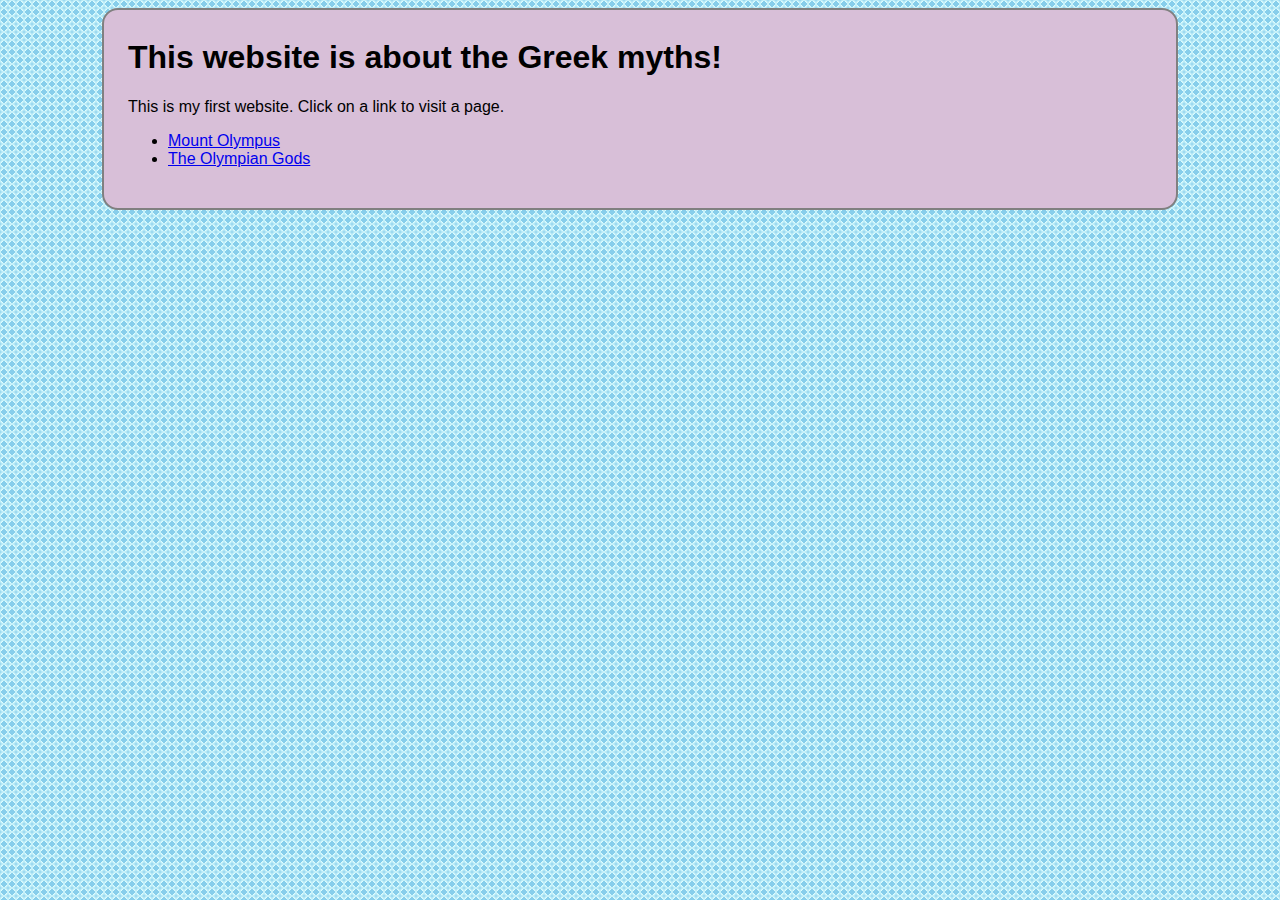
<file: index.html>
<!DOCTYPE html>
<html>
<head>
<title>Home</title>
  <link rel="stylesheet" href="./styles.css">
</head>
<body>
<h1>This website is about the Greek myths!</h1>
<p>This is my first website. Click on a link to visit a page.</p>
<ul>
  <li><a href="mount-olympus.html">Mount Olympus</a></li>
  <li><a href="the-olympian-gods.html">The Olympian Gods</a></li>
</ul>
  </body>
</html>
</file>
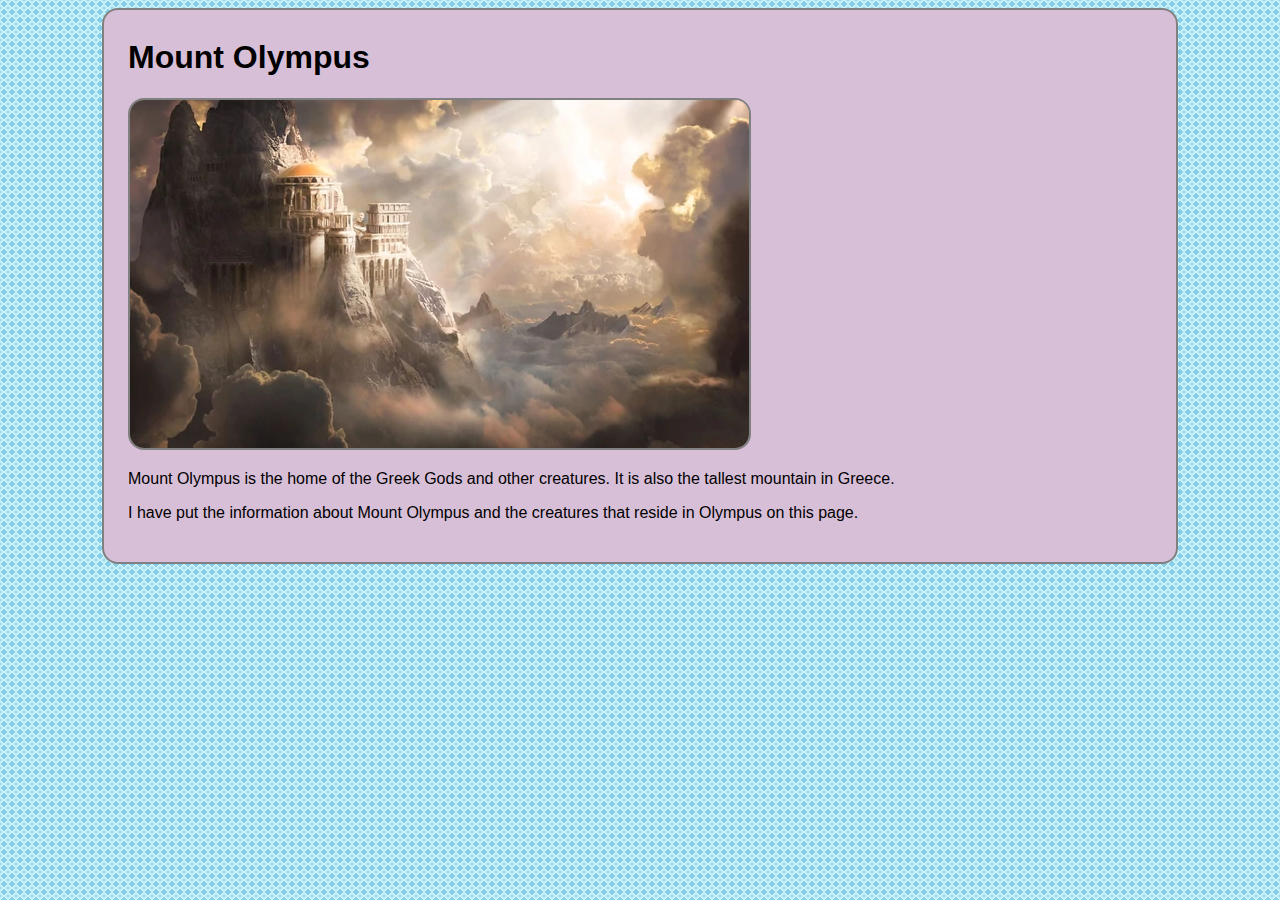
<file: mount-olympus.html>
<!DOCTYPE html>
<html>
  <head>
    <title>Mount Olympus</title>
    <link rel="stylesheet" href="./styles.css">
  </head>
  <body>
    <article>
      <h1>Mount Olympus</h1>
      <div class="olympus">
        <img src="./619.webp" alt="Picture of Mount Olympus">
      </div>
      <p>Mount Olympus is the home of the Greek Gods and other creatures. It is also the tallest mountain in Greece.</p>
      <p>I have put the information about Mount Olympus and the creatures that reside in Olympus on this page.</p>
    </article>
  </body>
</html>
</file>
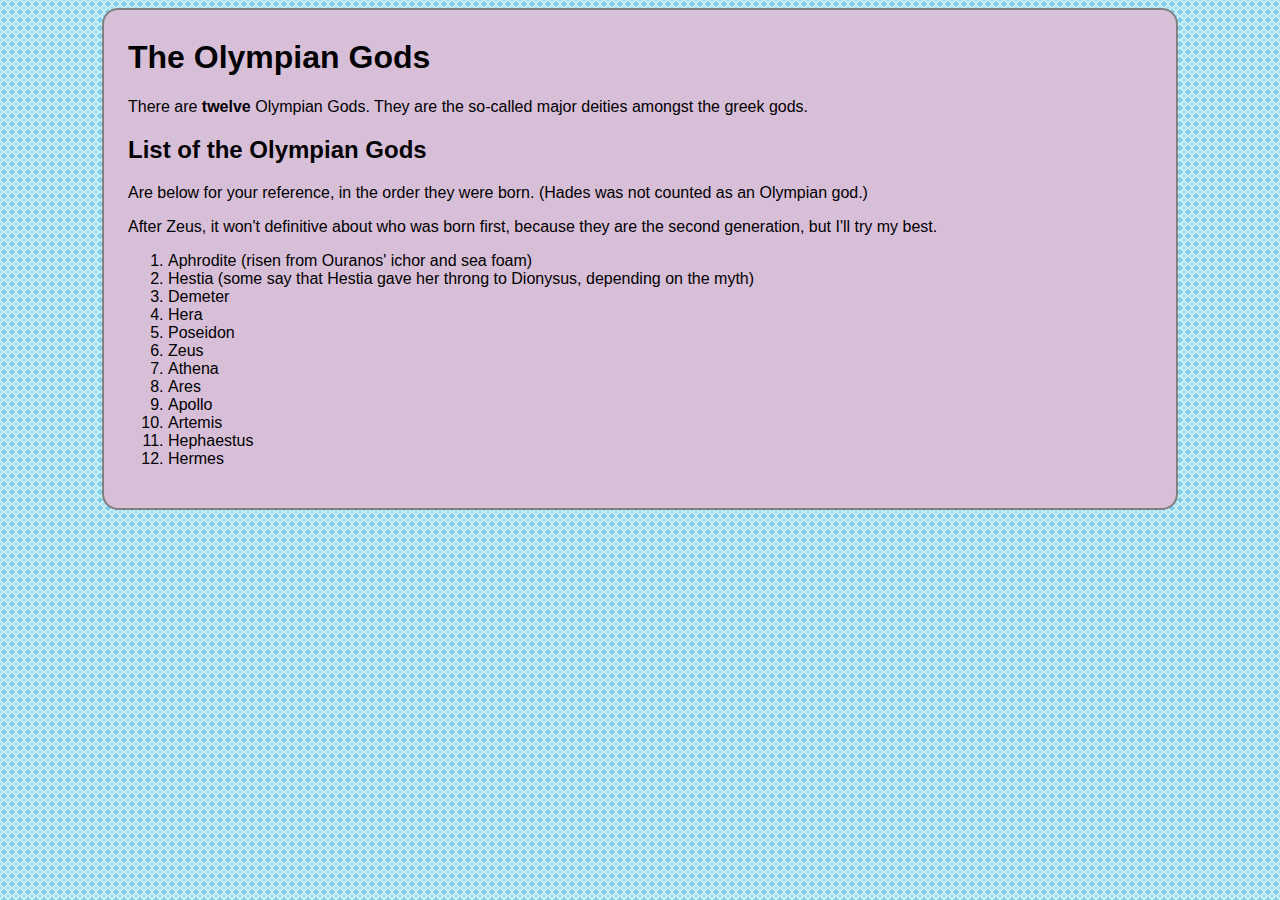
<file: the-olympian-gods.html>
<!DOCTYPE html>
<html>
  <head>
    <title>The Olympian Gods</title>
    <link rel="stylesheet" href="./styles.css">
  </head>
  <body>
    <article>
      <h1>The Olympian Gods</h1
        <p>There are <strong>twelve</strong> Olympian Gods. They are the so-called major deities amongst the greek gods.</p>
      <h2>List of the Olympian Gods</h2>
        <p>Are below for your reference, in the order they were born. (Hades was not counted as an Olympian god.)</p>
        <p>After Zeus, it won't definitive about who was born first, because they are the second generation, but I'll try my best.</p>
      <ol>
        <li>Aphrodite (risen from Ouranos' ichor and sea foam)</li>
        <li>Hestia (some say that Hestia gave her throng to Dionysus, depending on the myth)</li>
        <li>Demeter</li>
        <li>Hera</li>
        <li>Poseidon</li>
        <li>Zeus</li>
        <li>Athena</li>
        <li>Ares</li>
        <li>Apollo</li>
        <li>Artemis</li>
        <li>Hephaestus</li>
        <li>Hermes</li>
      </ol>
    </article>
  </body>
</html>
</file>
<file: styles.css>
html {
  box-sizing: border-box;
}
body {
  background-color: Thistle;
  border: 2px solid Gray;
  border-radius: 16px;
  font-family: sans-serif;
  margin-left: auto;
  margin-right: auto;
  max-width: 1024px;
  min-width: 256px;
  padding-top: 8px;
  padding-bottom: 24px;
  padding-left: 24px;
  padding-right: 24px;
}
html {
  background: radial-gradient(circle, SkyBlue, SkyBlue 50%, LightCyan 50%, SkyBlue) ;
  background-size: 8px 8px;
}
body, section, img {
  border: 2px solid Gray;
  border-radius: 16px;
}
.olympus {
  width: 100px;
}
</file>
